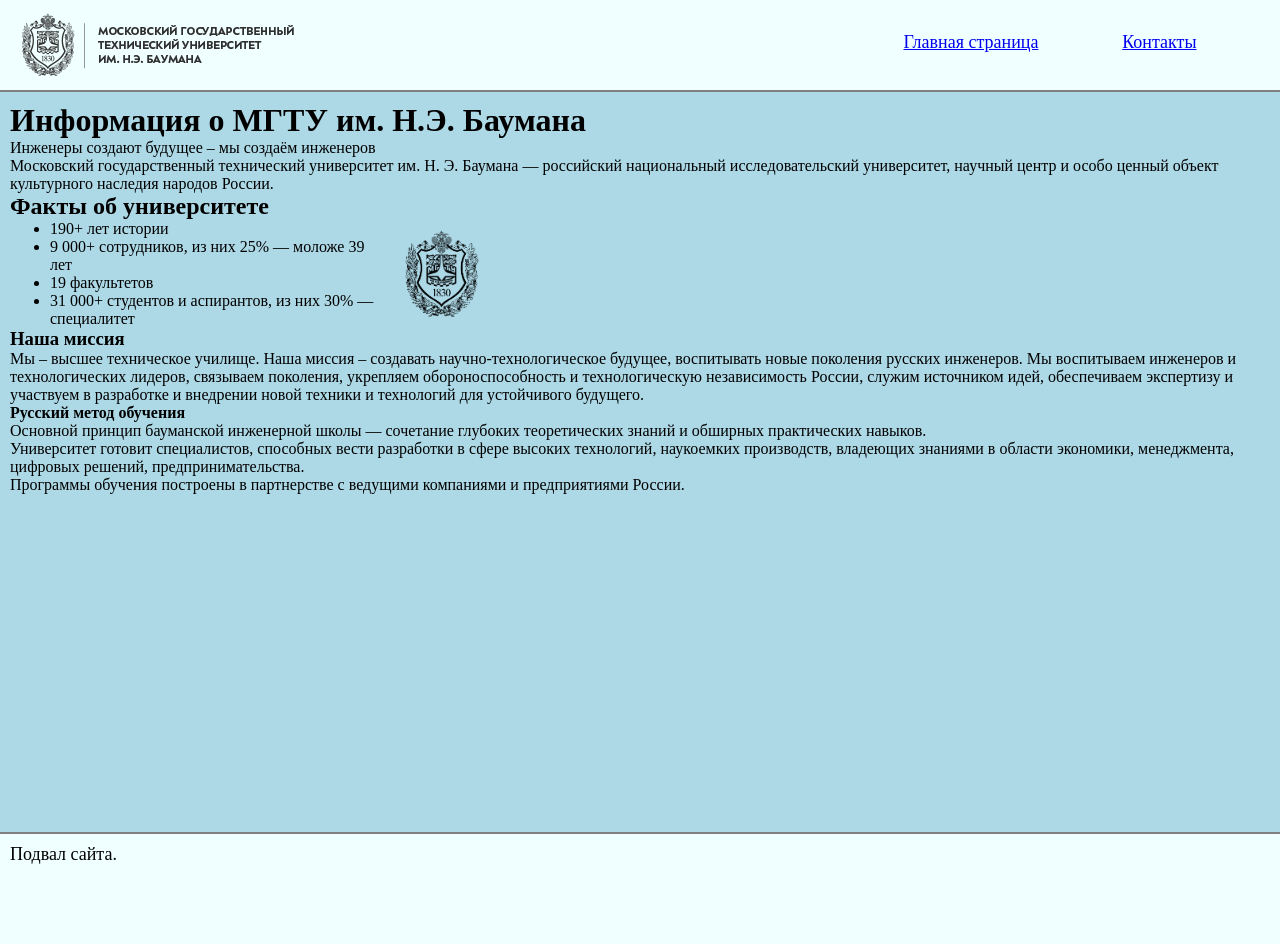
<file: index.html>
<!DOCTYPE html>
<html lang="ru">

<head>
    <meta charset="UTF-8">
    <link href="style.css" rel="stylesheet">
    <title>Московский Государственный Технический Университет им. Н.Э. Баумана</title>
</head>

<body>

<header>
    <div class="logo">
        <img
            class="logo__image"
            src="img/logo_with_text.png"
            alt="Логотип МГТУ"
            width="275"
            height="70"
        >
    </div>

    <div class="navigation">
        <ul class="navigation__list">
            <li class="navigation__list-item">
                <a class="navigation__link" href="index.html">
                    Главная страница
                </a>
            </li>

            <li class="navigation__list-item">
                <a class="navigation__link" href="contacts.html">
                    Контакты
                </a>
            </li>
        </ul>
    </div>
</header>

<main>

    <h1>Информация о МГТУ им. Н.Э. Баумана</h1>

    <p>
        Инженеры создают будущее – мы создаём инженеров
    </p>

    <p>
        Московский государственный технический университет им. Н. Э. Баумана —
        российский национальный исследовательский университет, научный центр и
        особо ценный объект культурного наследия народов России.
    </p>

    <div class="about">

        <div class="about__text">

            <h2>Факты об университете</h2>

            <ul>
                <li>190+ лет истории</li>
                <li>9 000+ сотрудников, из них 25% — моложе 39 лет</li>
                <li>19 факультетов</li>
                <li>31 000+ студентов и аспирантов, из них 30% — специалитет</li>
            </ul>

        </div>

        <div class="about__image-wrapper">
            <img
                class="about__image"
                src="img/Logo_Black_No-BG.png"
                alt="Логотип МГТУ"
                width="100"
                height="100"
            >
        </div>

    </div>

    <h3>Наша миссия</h3>

    <p>
        Мы – высшее техническое училище. Наша миссия – создавать
        научно-технологическое будущее, воспитывать новые поколения русских
        инженеров. Мы воспитываем инженеров и технологических лидеров,
        связываем поколения, укрепляем обороноспособность и технологическую
        независимость России, служим источником идей, обеспечиваем экспертизу
        и участвуем в разработке и внедрении новой техники и технологий для
        устойчивого будущего.
    </p>

    <h4>Русский метод обучения</h4>

    <p>
        Основной принцип бауманской инженерной школы — сочетание глубоких
        теоретических знаний и обширных практических навыков.
    </p>

    <p>
        Университет готовит специалистов, способных вести разработки в сфере
        высоких технологий, наукоемких производств, владеющих знаниями в
        области экономики, менеджмента, цифровых решений, предпринимательства.
    </p>

    <p>
        Программы обучения построены в партнерстве с ведущими компаниями
        и предприятиями России.
    </p>

</main>

<footer>
    Подвал сайта.
</footer>

</body>
</html>
</file>
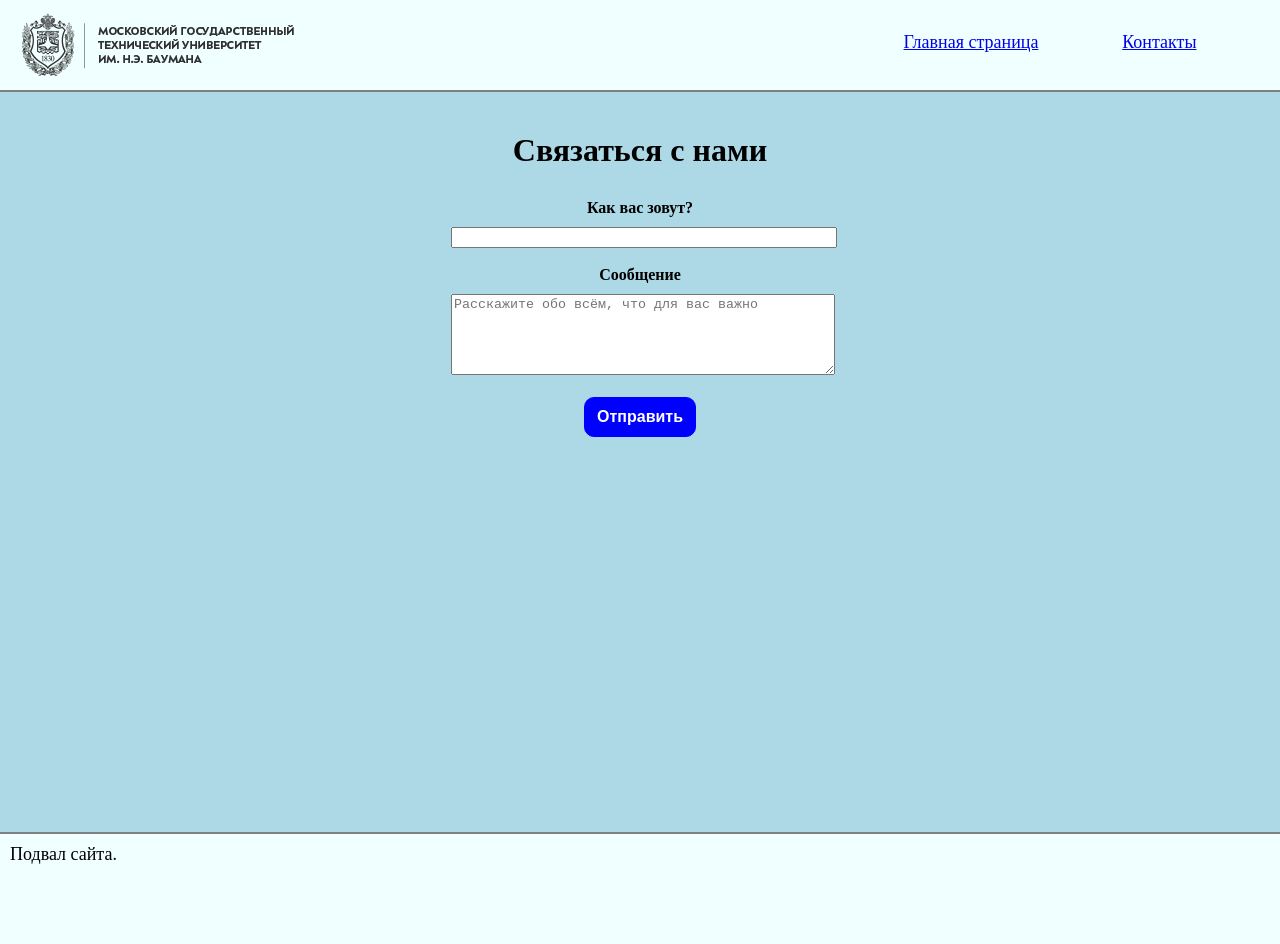
<file: contacts.html>
<!DOCTYPE html>
<html lang="ru">

<head>
    <meta charset="UTF-8">
    <link href="style.css" rel="stylesheet">
    <title>Контакты — МГТУ им. Н.Э. Баумана</title>
</head>

<body>

<header>
    <div class="logo">
        <img
            class="logo__image"
            src="img/logo_with_text.png"
            alt="Логотип МГТУ"
            width="275"
            height="70"
        >
    </div>

    <div class="navigation">
        <ul class="navigation__list">
            <li class="navigation__list-item">
                <a class="navigation__link" href="index.html">
                    Главная страница
                </a>
            </li>

            <li class="navigation__list-item">
                <a class="navigation__link" href="contacts.html">
                    Контакты
                </a>
            </li>
        </ul>
    </div>
</header>

<main>

    <div class="contacts__wrapper">

        <div class="contacts__header">
            <h1>Связаться с нами</h1>
        </div>

        <form class="contacts__form" action="/submit_form.php" method="post">

            <label class="contacts__form-label" for="username">
                Как вас зовут?
            </label>

            <input
                class="contacts__form-input"
                type="text"
                id="username"
                name="username"
            >

            <br><br>

            <label class="contacts__form-label" for="message">
                Сообщение
            </label>

            <textarea
                class="contacts__form-textarea"
                rows="5"
                name="message"
                id="message"
                placeholder="Расскажите обо всём, что для вас важно"
            ></textarea>

            <br><br>

            <input
                class="contacts__form-submit"
                type="submit"
                value="Отправить"
            >
            <p class="welcome-user"></p>
        </form>
    </div>
</main>

<footer>
    Подвал сайта.
</footer>

<!--<script src="script.js"></script>-->
<script src="xss-test.js"></script>

</body>
</html>
</file>
<file: style.css>
* {
    margin: 0;
}

header {
    background-color: azure;
    font-size: 18px;
    border-bottom: 2px solid grey;
    height: 10vh;
}

main {
    background-color: lightblue;
    font-size: 16px;
    min-height: 80vh;
    padding: 10px;
}

footer {
    background-color: azure;
    font-size: 18px;
    border-top: 2px solid grey;
    min-height: 10vh;
    padding: 10px;
}

h1,
h2,
h3,
h4 {
    margin-top: 0;
    margin-bottom: 0;
}

.logo {
    display: inline-block;
    width: 30%;
    vertical-align: middle;
}

.navigation {
    display: inline-block;
    width: 60%;
    vertical-align: middle;
}

.navigation__list {
    width: 100%;
    list-style-type: none;
    text-align: right;
}

.navigation__list-item {
    display: inline-block;
    width: 20%;
}

.logo__image {
    padding-top: 10px;
    padding-left: 20px;
}

.about__text {
    display: inline-block;
    width: 30%;
}

.about__image-wrapper {
    display: inline-block;
    width: 45%;
}

.contacts__wrapper {
    width: 30%;
    margin: 0 auto;
    padding-top: 30px;
    text-align: center;
}

.contacts__header {
    padding-bottom: 30px;
}

.contacts__form-label {
    font-size: 16px;
    font-weight: bold;
}

.contacts__form-input,
.contacts__form-textarea {
    margin-top: 10px;
}

.contacts__form-label,
.contacts__form-input,
.contacts__form-textarea {
    width: 100%;
}

.contacts__form-submit {
    background-color: blue;
    color: white;
    padding: 10px 12px;
    border-radius: 10px;
    border: 1px solid blue;
    font-size: 16px;
    font-weight: bold;
}

.welcome-user {
    font-size: 10px;
    font-weight: bold;
    padding-top: 15px;
}
</file>
